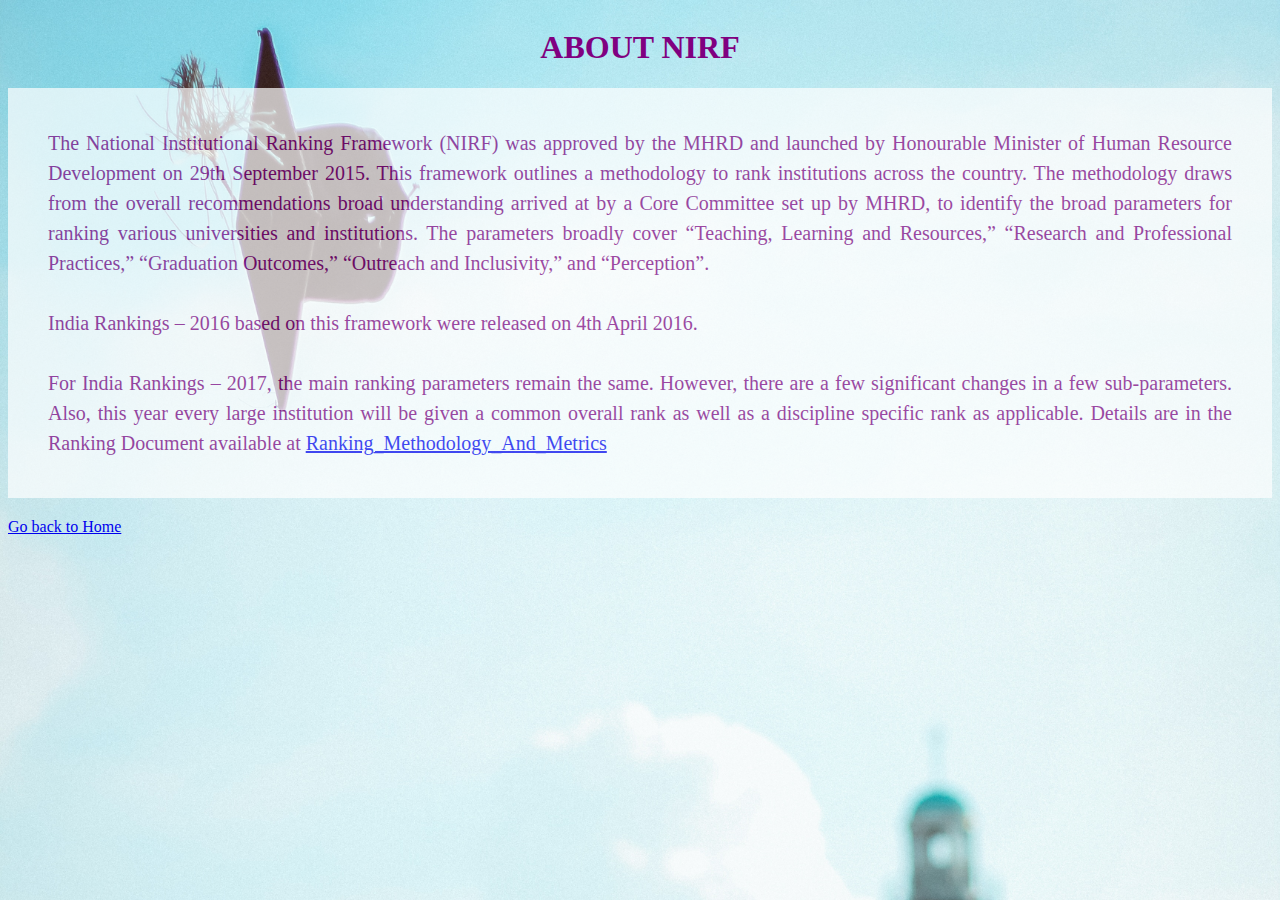
<file: WebContent/about.html>
<!DOCTYPE html>
<html>
<link rel="stylesheet" type="text/css" href="about.css">
<head>
	<title>About NIRF</title>
</head>
<body>
	<h1 align="center">ABOUT NIRF</h1>
	<p>The National Institutional Ranking Framework (NIRF) was approved by the MHRD and launched by Honourable Minister of Human Resource Development on 29th September 2015.

This framework outlines a methodology to rank institutions across the country. The methodology draws from the overall recommendations broad understanding arrived at by a Core Committee set up by MHRD, to identify the broad parameters for ranking various universities and institutions. The parameters broadly cover “Teaching, Learning and Resources,” “Research and Professional Practices,” “Graduation Outcomes,” “Outreach and Inclusivity,” and “Perception”.<br><br>

India Rankings – 2016 based on this framework were released on 4th April 2016.<br><br>

For India Rankings – 2017, the main ranking parameters remain the same. However, there are a few significant changes in a few sub-parameters. Also, this year every large institution will be given a common overall rank as well as a discipline specific rank as applicable. Details are in the Ranking Document available at <a href="C:/Users/Pavanshastry/Desktop/nirf html and css/images/Ranking_Methodology_And_Metrics.pdf">Ranking_Methodology_And_Metrics</a></p>

<a href="index.html"> Go back to Home</a>


</body>
</html>
</file>
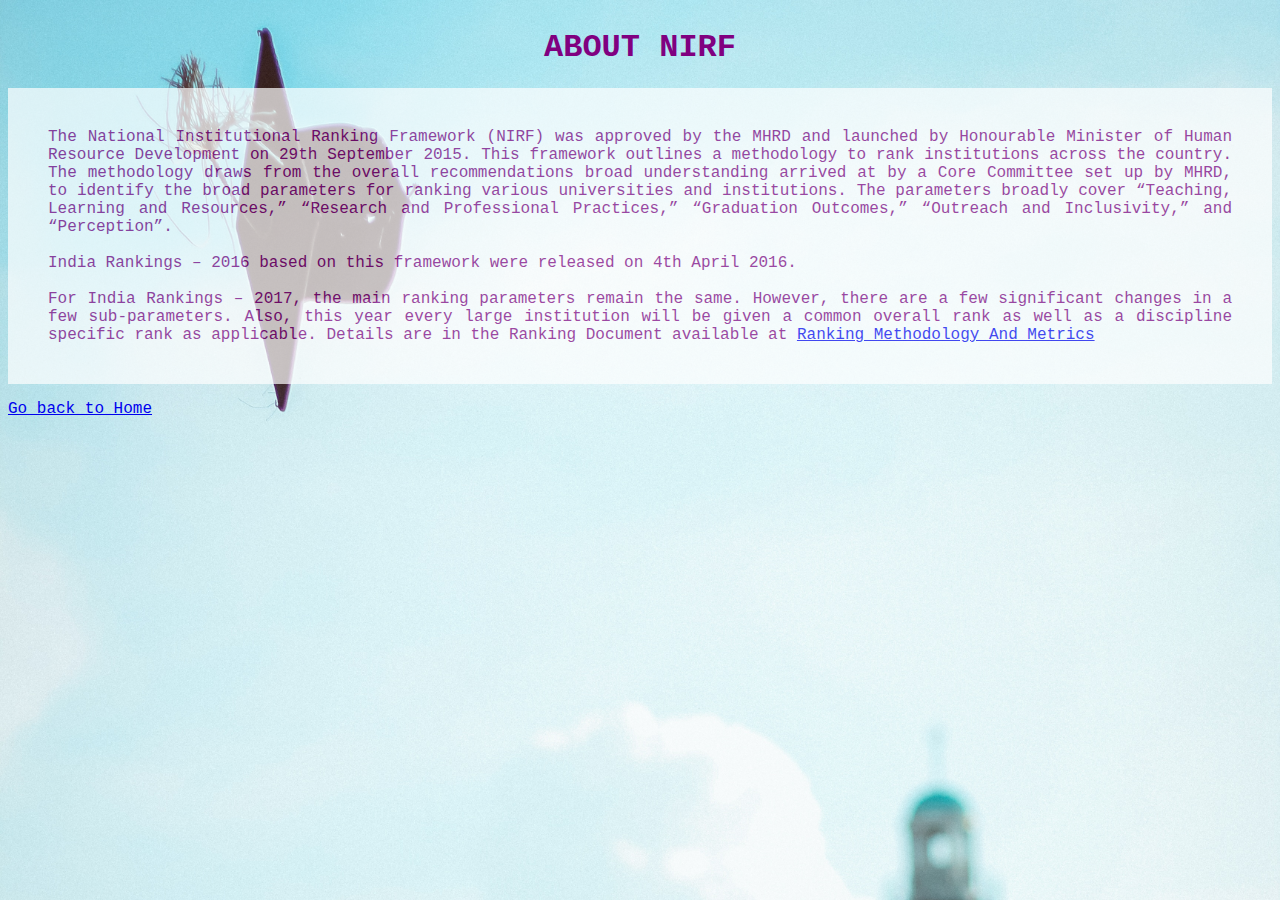
<file: WebContent/home.html>
<!DOCTYPE html>
<html>
<link rel="stylesheet" type="text/css" href="home.css">
<head>
	<title>About NIRF</title>
</head>
<body>
	<h1 align="center">ABOUT NIRF</h1>
	<p>The National Institutional Ranking Framework (NIRF) was approved by the MHRD and launched by Honourable Minister of Human Resource Development on 29th September 2015.

This framework outlines a methodology to rank institutions across the country. The methodology draws from the overall recommendations broad understanding arrived at by a Core Committee set up by MHRD, to identify the broad parameters for ranking various universities and institutions. The parameters broadly cover “Teaching, Learning and Resources,” “Research and Professional Practices,” “Graduation Outcomes,” “Outreach and Inclusivity,” and “Perception”.<br><br>

India Rankings – 2016 based on this framework were released on 4th April 2016.<br><br>

For India Rankings – 2017, the main ranking parameters remain the same. However, there are a few significant changes in a few sub-parameters. Also, this year every large institution will be given a common overall rank as well as a discipline specific rank as applicable. Details are in the Ranking Document available at <a href="C:/Users/Pavanshastry/Desktop/nirf html and css/images/Ranking_Methodology_And_Metrics.pdf">Ranking_Methodology_And_Metrics</a></p>

<a href="home.html"> Go back to Home</a>


</body>
</html>
</file>
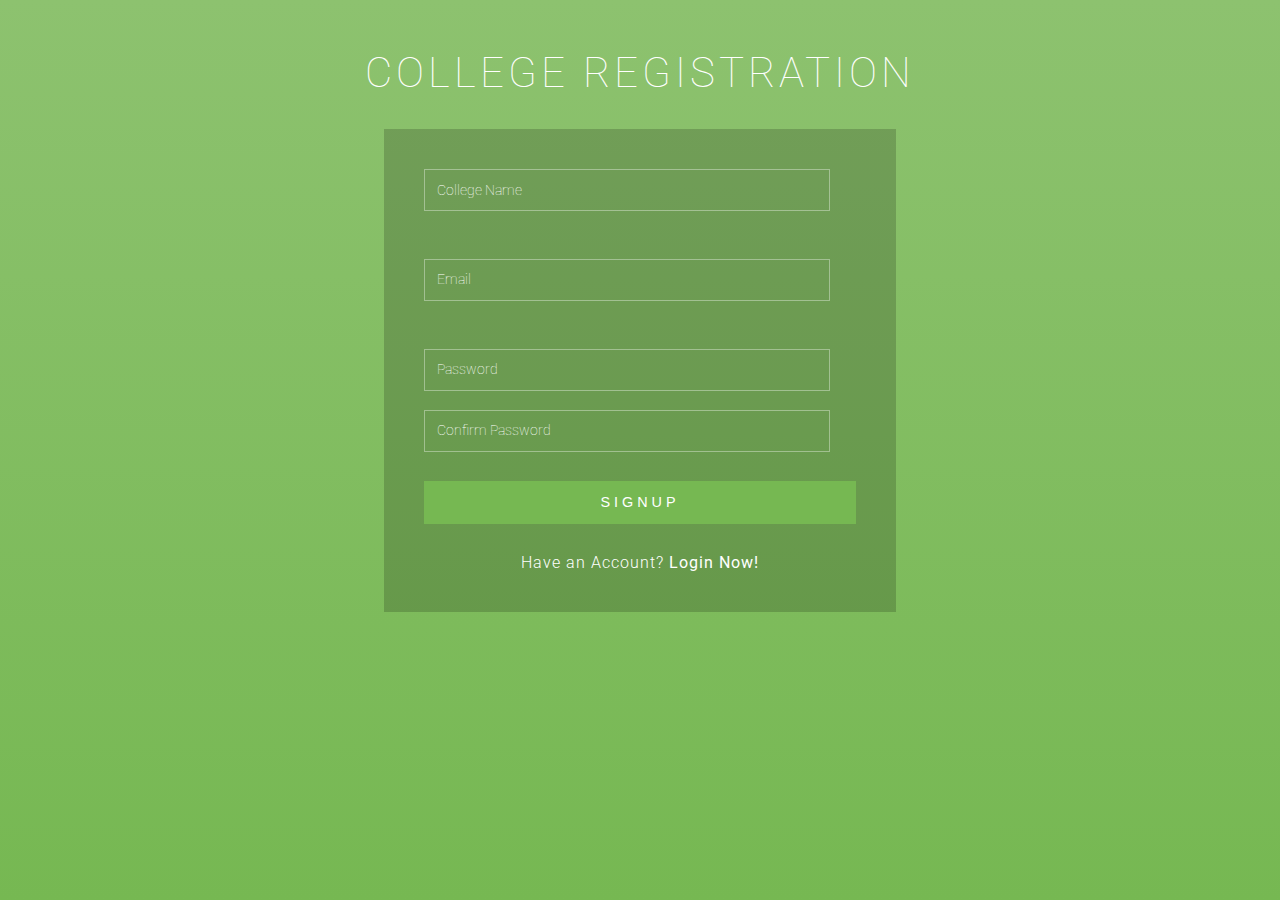
<file: WebContent/register.html>
<html>
<head>
<title>College Registration</title>
<meta name="viewport" content="width=device-width, initial-scale=1">
<meta http-equiv="Content-Type" content="text/html; charset=utf-8" />
<script type="application/x-javascript"> addEventListener("load", function() { setTimeout(hideURLbar, 0); }, false); function hideURLbar(){ window.scrollTo(0,1); } </script>
<!-- Custom Theme files -->
<link href="css/registration.css" rel="stylesheet" type="text/css" media="all" />
<!-- //Custom Theme files -->
<!-- web font -->
<link href="//fonts.googleapis.com/css?family=Roboto:300,300i,400,400i,700,700i" rel="stylesheet">
<!-- //web font -->
    <style>
    
        select{
            width: 412px;
            margin-top: 30px;
            font-size: 20px;
        }
        .security:focus::-webkit-input-placeholder, .security:valid::-webkit-input-placeholder {
  color: rgba(255, 255, 255, 0.7);
  font-size: .9em;
  -webkit-transform: translateY(-30px);
  -moz-transform: translateY(-30px);
  -o-transform: translateY(-30px);
  -ms-transform: translateY(-30px);
  transform: translateY(-30px);
  visibility: visible !important;
}
        option.security {
    margin: 1.5em 0;
  }
        
    
    </style>
</head>
<body>
	<!-- main -->
	<div class="main-w3layouts wrapper">
		<h1>COLLEGE REGISTRATION</h1>
		<div class="main-agileinfo">
			<div class="agileits-top">
				<form action="Register" method="post">
					<input class="text" type="text" name="name" placeholder="College Name" required=""><br>
					
					
                        <input class="text email" type="email" name="email" placeholder="Email" required=""><br>
                    <input class="text" type="password" name="password" placeholder="Password" required=""><br>
				
                    <input class="text" type="password" name="confirmpassword" placeholder="Confirm Password" required="">
					
                    	
					<input type="submit" value="SIGNUP">
				</form>
				<p>Have an Account? <a href="login.html"> Login Now!</a></p>
			</div>
		</div>
		<!-- copyright -->
		
		<!-- //copyright -->
		<ul class="colorlib-bubbles">
			<li></li>
			<li></li>
			<li></li>
			<li></li>
			<li></li>
			<li></li>
			<li></li>
			<li></li>
			<li></li>
			<li></li>
		</ul>
	</div>
	<!-- //main -->
</body>
</html>
</file>
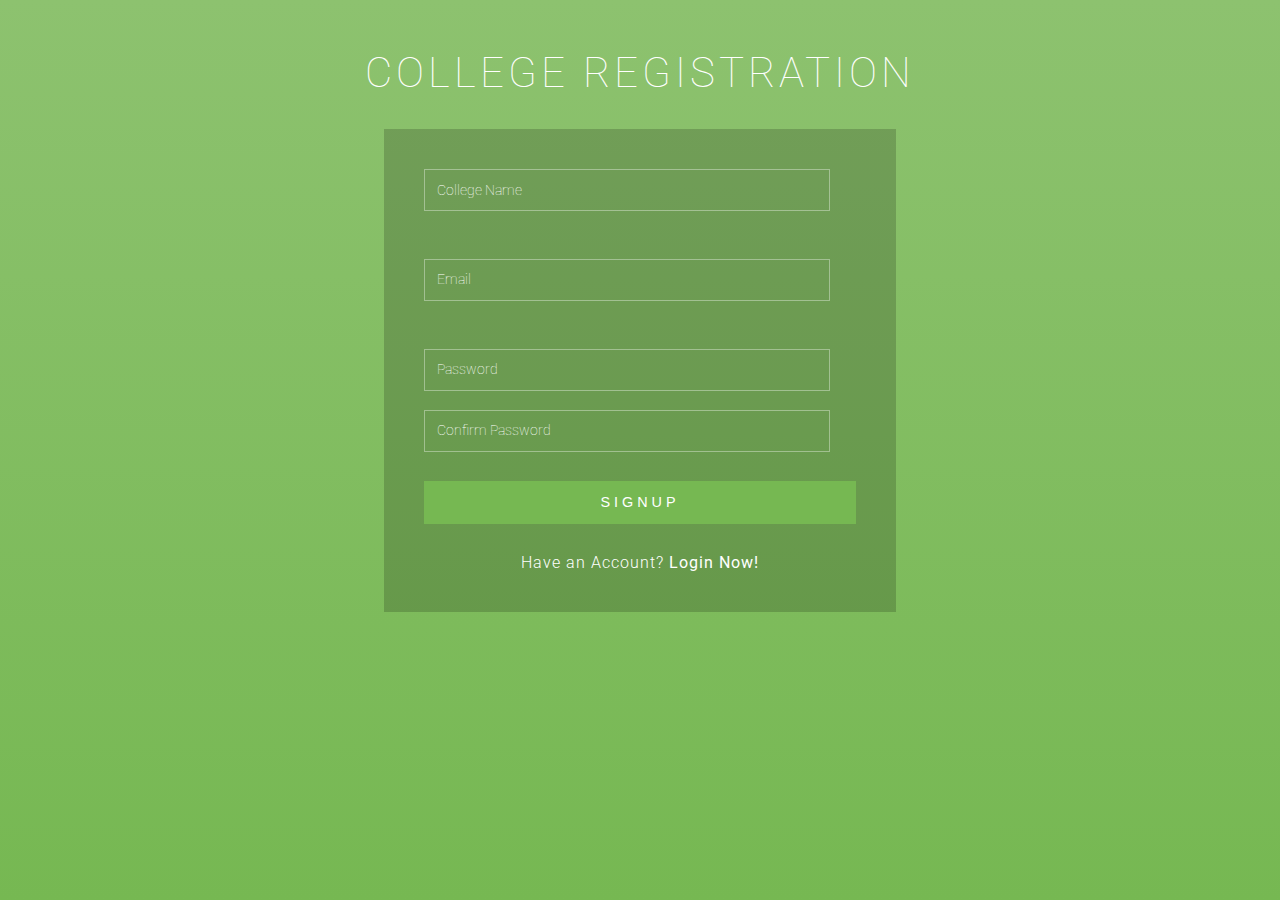
<file: WebContent/registration.html>
<html>
<head>
<title>College Registration</title>
<meta name="viewport" content="width=device-width, initial-scale=1">
<meta http-equiv="Content-Type" content="text/html; charset=utf-8" />
<script type="application/x-javascript"> addEventListener("load", function() { setTimeout(hideURLbar, 0); }, false); function hideURLbar(){ window.scrollTo(0,1); } </script>
<!-- Custom Theme files -->
<link href="css/registration.css" rel="stylesheet" type="text/css" media="all" />
<!-- //Custom Theme files -->
<!-- web font -->
<link href="//fonts.googleapis.com/css?family=Roboto:300,300i,400,400i,700,700i" rel="stylesheet">
<!-- //web font -->
    <style>
    
        select{
            width: 412px;
            margin-top: 30px;
            font-size: 20px;
        }
        .security:focus::-webkit-input-placeholder, .security:valid::-webkit-input-placeholder {
  color: rgba(255, 255, 255, 0.7);
  font-size: .9em;
  -webkit-transform: translateY(-30px);
  -moz-transform: translateY(-30px);
  -o-transform: translateY(-30px);
  -ms-transform: translateY(-30px);
  transform: translateY(-30px);
  visibility: visible !important;
}
        option.security {
    margin: 1.5em 0;
  }
        
    
    </style>
</head>
<body>
	<!-- main -->
	<div class="main-w3layouts wrapper">
		<h1>COLLEGE REGISTRATION</h1>
		<div class="main-agileinfo">
			<div class="agileits-top">
				<form action="register" method="post">
					<input class="text" type="text" name="name" placeholder="College Name" required=""><br>
					
					
                        <input class="text email" type="email" name="email" placeholder="Email" required=""><br>
                    <input class="text" type="password" name="password" placeholder="Password" required=""><br>
				
                    <input class="text" type="password" name="confirmpassword" placeholder="Confirm Password" required="">
					
                    	
					<input type="submit" value="SIGNUP">
				</form>
				<p>Have an Account? <a href="login.html"> Login Now!</a></p>
			</div>
		</div>
		<!-- copyright -->
		
		<!-- //copyright -->
		<ul class="colorlib-bubbles">
			<li></li>
			<li></li>
			<li></li>
			<li></li>
			<li></li>
			<li></li>
			<li></li>
			<li></li>
			<li></li>
			<li></li>
		</ul>
	</div>
	<!-- //main -->
</body>
</html>
</file>
<file: WebContent/about.css>
body{

	background: url('images/5.jpg') no-repeat;
	background-size:cover;
	
	color:Purple;
	align-content: center;

}

p{
	background-color:white;
	opacity: 0.7;
	padding: 40px;
	font-weight: 20px;
	text-align: justify;
	font-style: Baskerville Old Face;
	line-height: 30px;
	font-size: 20px;

}
</file>
<file: WebContent/home.css>
body{

	background: url('images/5.jpg') no-repeat;
	background-size:cover;
	font-family: Courier;
	color:Purple;
	align-content: center;

}

p{
	background-color:white;
	opacity: 0.7;
	padding: 40px;
	font-weight: 20px;
	text-align: justify;

}
</file>
<file: WebContent/css/registration.css>
html, body, div, span, applet, object, iframe, h1, h2, h3, h4, h5, h6, p, blockquote, pre, a, abbr, acronym, address, big, cite, code, del, dfn, em, img, ins, kbd, q, s, samp, small, strike, strong, sub, sup, tt, var, b, u, i, dl, dt, dd, ol, nav ul, nav li, fieldset, form, label, legend, table, caption, tbody, tfoot, thead, tr, th, td, article, aside, canvas, details, embed, figure, figcaption, footer, header, hgroup, menu, nav, output, ruby, section, summary, time, mark, audio, video {
  margin: 0;
  padding: 0;
  border: 0;
  font-size: 100%;
  font: inherit;
  vertical-align: baseline;
}

article, aside, details, figcaption, figure, footer, header, hgroup, menu, nav, section {
  display: block;
}

ol, ul {
  list-style: none;
  margin: 0px;
  padding: 0px;
}

blockquote, q {
  quotes: none;
}

blockquote:before, blockquote:after, q:before, q:after {
  content: '';
  content: none;
}

table {
  border-collapse: collapse;
  border-spacing: 0;
}

/*-- start editing from here --*/
a {
  text-decoration: none;
}

.txt-rt {
  text-align: right;
}

/* text align right */
.txt-lt {
  text-align: left;
}

/* text align left */
.txt-center {
  text-align: center;
}

/* text align center */
.float-rt {
  float: right;
}

/* float right */
.float-lt {
  float: left;
}

/* float left */
.clear {
  clear: both;
}

/* clear float */
.pos-relative {
  position: relative;
}

/* Position Relative */
.pos-absolute {
  position: absolute;
}

/* Position Absolute */
.vertical-base {
  vertical-align: baseline;
}

/* vertical align baseline */
.vertical-top {
  vertical-align: top;
}

/* vertical align top */
nav.vertical ul li {
  display: block;
}

/* vertical menu */
nav.horizontal ul li {
  display: inline-block;
}

/* horizontal menu */
img {
  max-width: 100%;
}

/*-- end reset --*/
body {
  background: #76b852;
  /* fallback for old browsers */
  background: -webkit-linear-gradient(to top, #76b852, #8DC26F);
  background: -moz-linear-gradient(to top, #76b852, #8DC26F);
  background: -o-linear-gradient(to top, #76b852, #8DC26F);
  background: linear-gradient(to top, #76b852, #8DC26F);
  background-size: cover;
  background-attachment: fixed;
  font-family: 'Roboto', sans-serif;
}

h1 {
  font-size: 3em;
  text-align: center;
  color: #fff;
  font-weight: 100;
  text-transform: capitalize;
  letter-spacing: 4px;
  font-family: 'Roboto', sans-serif;
}

/*-- main --*/
.main-w3layouts {
  padding: 3em 0 1em;
}

.main-agileinfo {
  width: 35%;
  margin: 3em auto;
  background: rgba(0, 0, 0, 0.18);
  background-size: cover;
}

.agileits-top {
  padding: 3em;
}

input[type="text"], input[type="email"], input[type="password"] {
  font-size: 0.9em;
  color: #fff;
  font-weight: 100;
  width: 94.5%;
  display: block;
  border: none;
  padding: 0.8em;
  border: solid 1px rgba(255, 255, 255, 0.37);
  -webkit-transition: all 0.3s cubic-bezier(0.64, 0.09, 0.08, 1);
  transition: all 0.3s cubic-bezier(0.64, 0.09, 0.08, 1);
  background: -webkit-linear-gradient(top, rgba(255, 255, 255, 0) 96%, #fff 4%);
  background: linear-gradient(to bottom, rgba(255, 255, 255, 0) 96%, #fff 4%);
  background-position: -800px 0;
  background-size: 100%;
  background-repeat: no-repeat;
  color: #fff;
  font-family: 'Roboto', sans-serif;
}

input.email, input.text.w3lpass {
  margin: 2em 0;
}

.text:focus, .text:valid {
  box-shadow: none;
  outline: none;
  background-position: 0 0;
}

.text:focus::-webkit-input-placeholder, .text:valid::-webkit-input-placeholder {
  color: rgba(255, 255, 255, 0.7);
  font-size: .9em;
  -webkit-transform: translateY(-30px);
  -moz-transform: translateY(-30px);
  -o-transform: translateY(-30px);
  -ms-transform: translateY(-30px);
  transform: translateY(-30px);
  visibility: visible !important;
}

::-webkit-input-placeholder {
  color: #fff;
  font-weight: 100;
}

:-moz-placeholder {
  /* Firefox 18- */
  color: #fff;
}

::-moz-placeholder {
  /* Firefox 19+ */
  color: #fff;
}

:-ms-input-placeholder {
  color: #fff;
}

input[type="submit"] {
  font-size: .9em;
  color: #fff;
  background: #76b852;
  outline: none;
  border: 1px solid #76b852;
  cursor: pointer;
  padding: 0.9em;
  -webkit-appearance: none;
  width: 100%;
  margin: 2em 0;
  letter-spacing: 4px;
}

input[type="submit"]:hover {
  -webkit-transition: .5s all;
  -moz-transition: .5s all;
  -o-transition: .5s all;
  -ms-transition: .5s all;
  transition: .5s all;
  background: #8DC26F;
}

.agileits-top p {
  font-size: 1em;
  color: #fff;
  text-align: center;
  letter-spacing: 1px;
  font-weight: 300;
}

.agileits-top p a {
  color: #fff;
  -webkit-transition: .5s all;
  -moz-transition: .5s all;
  transition: .5s all;
  font-weight: 400;
}

.agileits-top p a:hover {
  color: #76b852;
}

/*-- //main --*/
/*-- checkbox --*/
.wthree-text label {
  font-size: 0.9em;
  color: #fff;
  font-weight: 200;
  cursor: pointer;
  position: relative;
}

input.checkbox {
  background: #8DC26F;
  cursor: pointer;
  width: 1.2em;
  height: 1.2em;
}

input.checkbox:before {
  content: "";
  position: absolute;
  width: 1.2em;
  height: 1.2em;
  background: inherit;
  cursor: pointer;
}

input.checkbox:after {
  content: "";
  position: absolute;
  top: 0px;
  left: 0;
  z-index: 1;
  width: 1.2em;
  height: 1.2em;
  border: 1px solid #fff;
  -webkit-transition: .4s ease-in-out;
  -moz-transition: .4s ease-in-out;
  -o-transition: .4s ease-in-out;
  transition: .4s ease-in-out;
}

input.checkbox:checked:after {
  -webkit-transform: rotate(-45deg);
  -moz-transform: rotate(-45deg);
  -o-transform: rotate(-45deg);
  -ms-transform: rotate(-45deg);
  transform: rotate(-45deg);
  height: .5rem;
  border-color: #fff;
  border-top-color: transparent;
  border-right-color: transparent;
}

.anim input.checkbox:checked:after {
  -webkit-transform: rotate(-45deg);
  -moz-transform: rotate(-45deg);
  -o-transform: rotate(-45deg);
  -ms-transform: rotate(-45deg);
  transform: rotate(-45deg);
  height: .5rem;
  border-color: transparent;
  border-right-color: transparent;
  animation: .4s rippling .4s ease;
  animation-fill-mode: forwards;
}

@keyframes rippling {
  50% {
    border-left-color: #fff;
  }

  100% {
    border-bottom-color: #fff;
    border-left-color: #fff;
  }
}

/*-- //checkbox --*/
/*-- copyright --*/
.colorlibcopy-agile {
  margin: 2em 0 1em;
  text-align: center;
}

.colorlibcopy-agile p {
  font-size: .9em;
  color: #fff;
  line-height: 1.8em;
  letter-spacing: 1px;
  font-weight: 100;
}

.colorlibcopy-agile p a {
  color: #fff;
  transition: 0.5s all;
  -webkit-transition: 0.5s all;
  -moz-transition: 0.5s all;
  -o-transition: 0.5s all;
  -ms-transition: 0.5s all;
}

.colorlibcopy-agile p a:hover {
  color: #000;
}

/*-- //copyright --*/
.wrapper {
  position: relative;
  overflow: hidden;
}

.colorlib-bubbles {
  position: absolute;
  top: 0;
  left: 0;
  width: 100%;
  height: 100%;
  z-index: -1;
}

.colorlib-bubbles li {
  position: absolute;
  list-style: none;
  display: block;
  width: 40px;
  height: 40px;
  background-color: rgba(255, 255, 255, 0.15);
  bottom: -160px;
  -webkit-animation: square 20s infinite;
  -moz-animation: square 250s infinite;
  -o-animation: square 20s infinite;
  -ms-animation: square 20s infinite;
  animation: square 20s infinite;
  -webkit-transition-timing-function: linear;
  -moz-transition-timing-function: linear;
  -o-transition-timing-function: linear;
  -ms-transition-timing-function: linear;
  transition-timing-function: linear;
  -webkit-border-radius: 50%;
  -moz-border-radius: 50%;
  -o-border-radius: 50%;
  -ms-border-radius: 50%;
  border-radius: 50%;
}

.colorlib-bubbles li:nth-child(1) {
  left: 10%;
}

.colorlib-bubbles li:nth-child(2) {
  left: 20%;
  width: 80px;
  height: 80px;
  -webkit-animation-delay: 2s;
  -moz-animation-delay: 2s;
  -o-animation-delay: 2s;
  -ms-animation-delay: 2s;
  animation-delay: 2s;
  -webkit-animation-duration: 17s;
  -moz-animation-duration: 17s;
  -o-animation-duration: 17s;
  animation-duration: 17s;
}

.colorlib-bubbles li:nth-child(3) {
  left: 25%;
  -webkit-animation-delay: 4s;
  -moz-animation-delay: 4s;
  -o-animation-delay: 4s;
  -ms-animation-delay: 4s;
  animation-delay: 4s;
}

.colorlib-bubbles li:nth-child(4) {
  left: 40%;
  width: 60px;
  height: 60px;
  -webkit-animation-duration: 22s;
  -moz-animation-duration: 22s;
  -o-animation-duration: 22s;
  -ms-animation-duration: 22s;
  animation-duration: 22s;
  background-color: rgba(255, 255, 255, 0.25);
}

.colorlib-bubbles li:nth-child(5) {
  left: 70%;
}

.colorlib-bubbles li:nth-child(6) {
  left: 80%;
  width: 120px;
  height: 120px;
  -webkit-animation-delay: 3s;
  -moz-animation-delay: 3s;
  -o-animation-delay: 3s;
  -ms-animation-delay: 3s;
  animation-delay: 3s;
  background-color: rgba(255, 255, 255, 0.2);
}

.colorlib-bubbles li:nth-child(7) {
  left: 32%;
  width: 160px;
  height: 160px;
  -webkit-animation-delay: 7s;
  -moz-animation-delay: 7s;
  -o-animation-delay: 7s;
  -ms-animation-delay: 7s;
  animation-delay: 7s;
}

.colorlib-bubbles li:nth-child(8) {
  left: 55%;
  width: 20px;
  height: 20px;
  -webkit-animation-delay: 15s;
  -moz-animation-delay: 15s;
  animation-delay: 15s;
  -webkit-animation-duration: 40s;
  -moz-animation-duration: 40s;
  animation-duration: 40s;
}

.colorlib-bubbles li:nth-child(9) {
  left: 25%;
  width: 10px;
  height: 10px;
  -webkit-animation-delay: 2s;
  animation-delay: 2s;
  -webkit-animation-duration: 40s;
  animation-duration: 40s;
  background-color: rgba(255, 255, 255, 0.3);
}

.colorlib-bubbles li:nth-child(10) {
  left: 90%;
  width: 160px;
  height: 160px;
  -webkit-animation-delay: 11s;
  animation-delay: 11s;
}

@-webkit-keyframes square {
  0% {
    -webkit-transform: translateY(0);
    -moz-transform: translateY(0);
    -o-transform: translateY(0);
    -ms-transform: translateY(0);
    transform: translateY(0);
  }

  100% {
    -webkit-transform: translateY(-700px) rotate(600deg);
    -moz-transform: translateY(-700px) rotate(600deg);
    -o-transform: translateY(-700px) rotate(600deg);
    -ms-transform: translateY(-700px) rotate(600deg);
    transform: translateY(-700px) rotate(600deg);
  }
}

@keyframes square {
  0% {
    -webkit-transform: translateY(0);
    -moz-transform: translateY(0);
    -o-transform: translateY(0);
    -ms-transform: translateY(0);
    transform: translateY(0);
  }

  100% {
    -webkit-transform: translateY(-700px) rotate(600deg);
    -moz-transform: translateY(-700px) rotate(600deg);
    -o-transform: translateY(-700px) rotate(600deg);
    -ms-transform: translateY(-700px) rotate(600deg);
    transform: translateY(-700px) rotate(600deg);
  }
}

/*-- responsive-design --*/
@media(max-width:1440px) {
  input[type="text"], input[type="email"], input[type="password"] {
    width: 94%;
  }
}

@media(max-width:1366px) {
  h1 {
    font-size: 2.6em;
  }

  .agileits-top {
    padding: 2.5em;
  }

  .main-agileinfo {
    margin: 2em auto;
  }

  .main-agileinfo {
    width: 36%;
  }
}

@media(max-width:1280px) {
  .main-agileinfo {
    width: 40%;
  }
}

@media(max-width:1080px) {
  .main-agileinfo {
    width: 46%;
  }
}

@media(max-width:1024px) {
  .main-agileinfo {
    width: 49%;
  }
}

@media(max-width:991px) {
  h1 {
    font-size: 2.4em;
  }

  .main-w3layouts {
    padding: 2em 0 1em;
  }
}

@media(max-width:900px) {
  .main-agileinfo {
    width: 58%;
  }

  input[type="text"], input[type="email"], input[type="password"] {
    width: 93%;
  }
}

@media(max-width:800px) {
  h1 {
    font-size: 2.2em;
  }
}

@media(max-width:736px) {
  .main-agileinfo {
    width: 62%;
  }
}

@media(max-width:667px) {
  .main-agileinfo {
    width: 67%;
  }
}

@media(max-width:600px) {
  .agileits-top {
    padding: 2.2em;
  }

  input.email, input.text.w3lpass {
    margin: 1.5em 0;
  }

  input[type="submit"] {
    margin: 2em 0;
  }

  h1 {
    font-size: 2em;
    letter-spacing: 3px;
  }
}

@media(max-width:568px) {
  .main-agileinfo {
    width: 75%;
  }

  .colorlibcopy-agile p {
    padding: 0 2em;
  }
}

@media(max-width:480px) {
  h1 {
    font-size: 1.8em;
    letter-spacing: 3px;
  }

  .agileits-top {
    padding: 1.8em;
  }

  input[type="text"], input[type="email"], input[type="password"] {
    width: 91%;
  }

  .agileits-top p {
    font-size: 0.9em;
  }
}

@media(max-width:414px) {
  h1 {
    font-size: 1.8em;
    letter-spacing: 2px;
  }

  .main-agileinfo {
    width: 85%;
    margin: 1.5em auto;
  }

  .text:focus, .text:valid {
    background-position: 0 0px;
  }

  .wthree-text ul li, .wthree-text ul li:nth-child(2) {
    display: block;
    float: none;
  }

  .wthree-text ul li:nth-child(2) {
    margin-top: 1.5em;
  }

  input[type="submit"] {
    margin: 2em 0 1.5em;
    letter-spacing: 3px;
  }

  input[type="submit"] {
    margin: 2em 0 1.5em;
  }

  .colorlibcopy-agile {
    margin: 1em 0 1em;
  }
}

@media(max-width:384px) {
  .main-agileinfo {
    width: 88%;
  }

  .colorlibcopy-agile p {
    padding: 0 1em;
  }
}

@media(max-width:375px) {
  .agileits-top p {
    letter-spacing: 0px;
  }
}

@media(max-width:320px) {
  .main-w3layouts {
    padding: 1.5em 0 0;
  }

  .agileits-top {
    padding: 1.2em;
  }

  .colorlibcopy-agile {
    margin: 0 0 1em;
  }

  input[type="text"], input[type="email"], input[type="password"] {
    width: 89.5%;
    font-size: 0.85em;
  }

  h1 {
    font-size: 1.7em;
    letter-spacing: 0px;
  }

  .main-agileinfo {
    width: 92%;
    margin: 1em auto;
  }

  .text:focus, .text:valid {
    background-position: 0 0px;
  }

  input[type="submit"] {
    margin: 1.5em 0;
    padding: 0.8em;
    font-size: .85em;
  }

  .colorlibcopy-agile p {
    font-size: .85em;
  }

  .wthree-text label {
    font-size: 0.85em;
  }

  .main-w3layouts {
    padding: 1em 0 0;
  }
}
</file>
